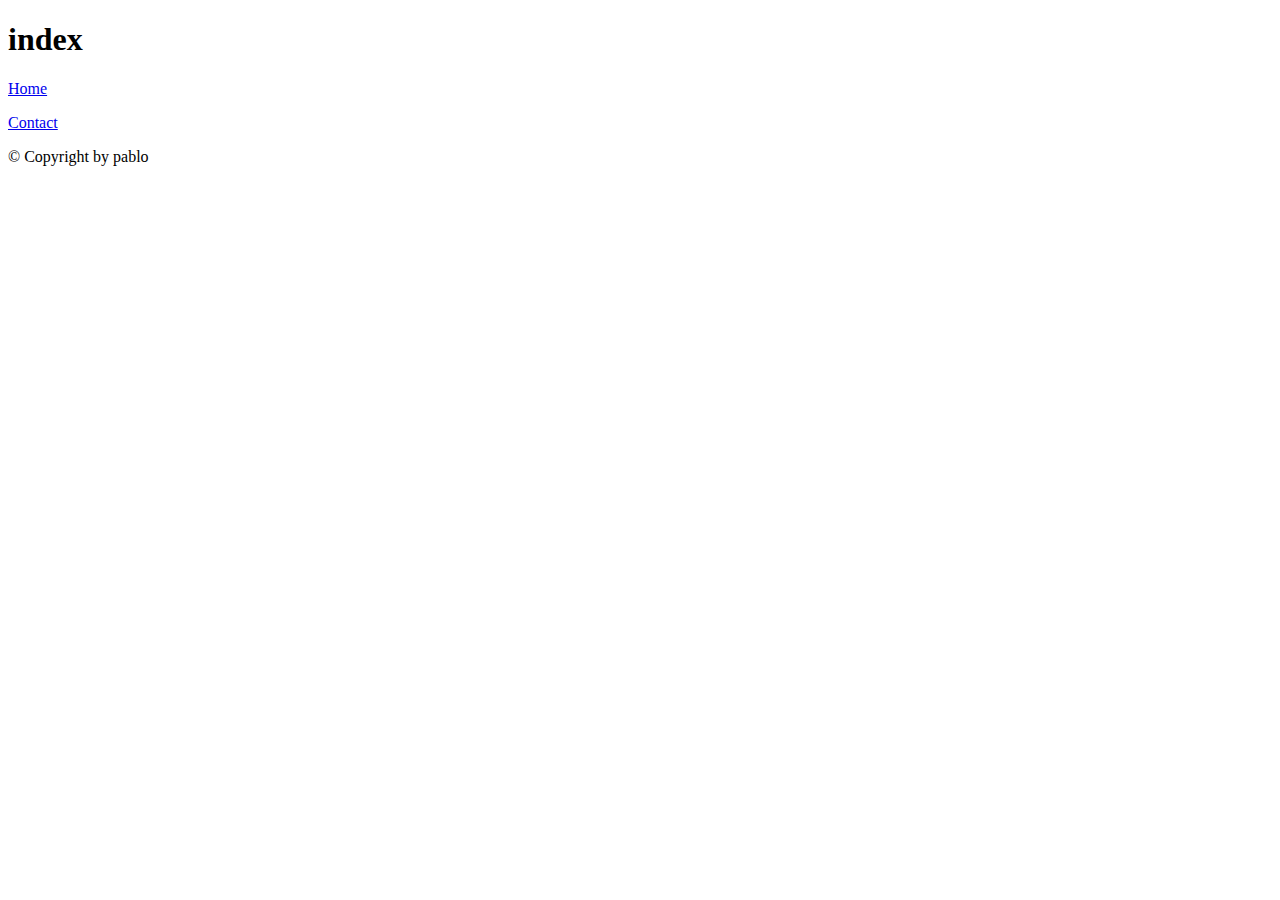
<file: CiudadAlertaClimatica/mobile/index.html>
<!DOCTYPE html>
<html lang="en">
<head>
  <meta charset="utf-8">

  <!-- Always force latest IE rendering engine (even in intranet) & Chrome Frame 
       Remove this if you use the .htaccess -->
  <meta http-equiv="X-UA-Compatible" content="IE=edge,chrome=1">

  <title>index</title>
  <meta name="description" content="">
  <meta name="author" content="pablo">

  <meta name="viewport" content="width=device-width; initial-scale=1.0">

  <!-- Replace favicon.ico & apple-touch-icon.png in the root of your domain and delete these references -->
  <link rel="shortcut icon" href="/favicon.ico">
  <link rel="apple-touch-icon" href="/apple-touch-icon.png">
</head>

<body>
  <div>
    <header>
      <h1>index</h1>
    </header>
    <nav>
      <p><a href="/">Home</a></p>
      <p><a href="/contact">Contact</a></p>
    </nav>

    <div>
      
    </div>

    <footer>
     <p>&copy; Copyright  by pablo</p>
    </footer>
  </div>
</body>
</html>
</file>
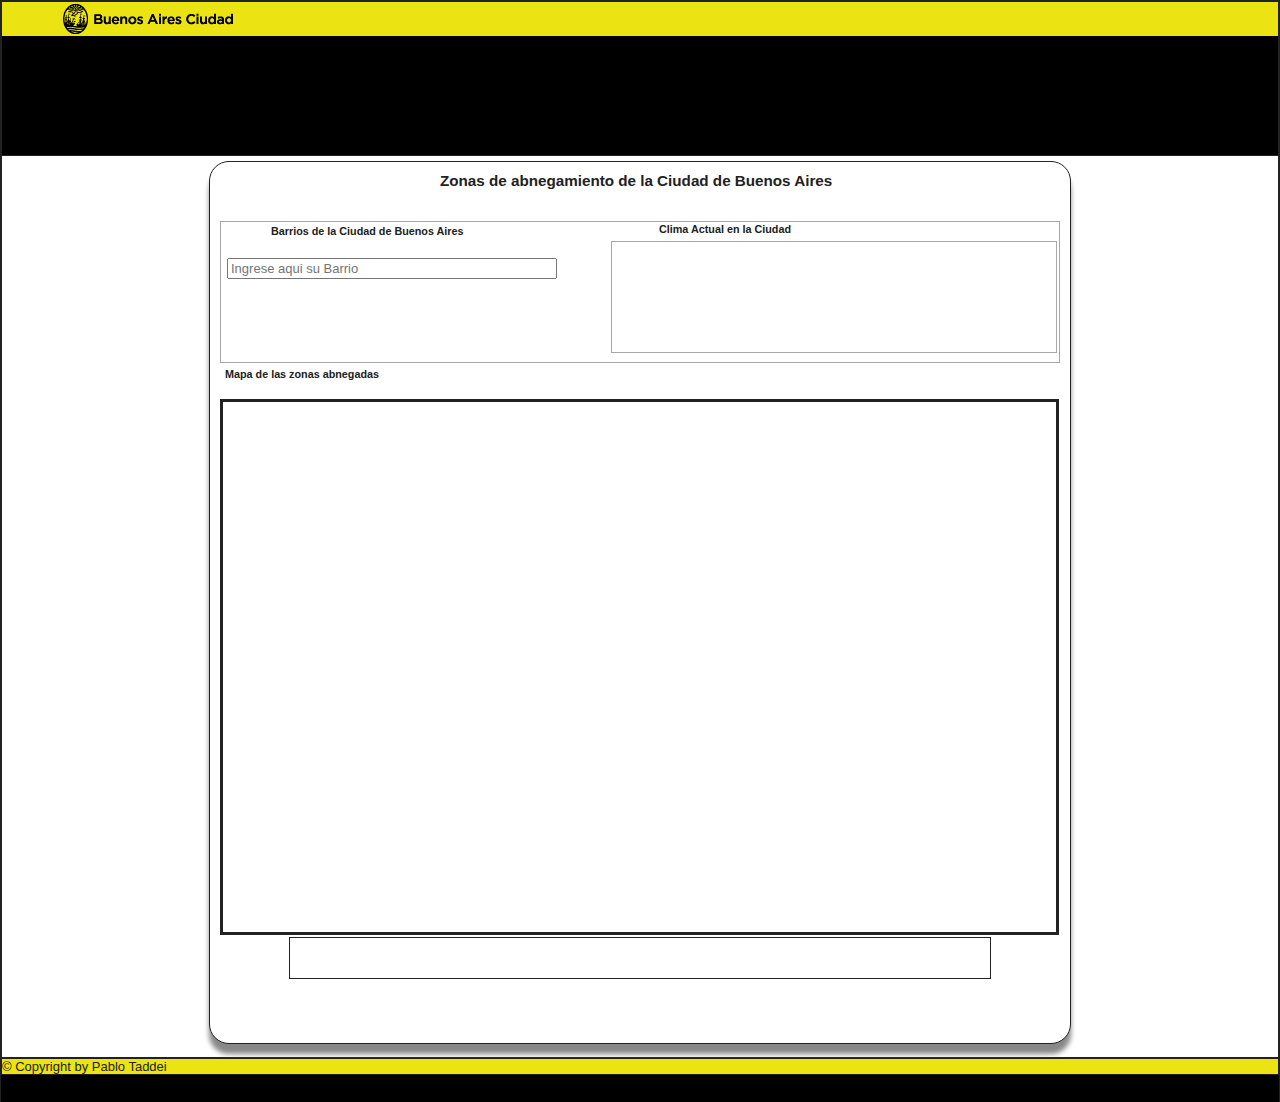
<file: CiudadAlertaClimatica/web/index.html>
<!DOCTYPE html>
<html lang="en">
<head>
  <meta charset="utf-8">
  <meta http-equiv="X-UA-Compatible" content="IE=edge,chrome=1">
  <title>index</title>
  <meta name="description" content="">
  <meta name="author" content="pablo">
  <meta name="viewport" content="width=device-width; initial-scale=1.0">
  <link rel="shortcut icon" href="/favicon.ico">
  <link rel="apple-touch-icon" href="/apple-touch-icon.png">
  <link rel="stylesheet" href="../css/styleSite.css" />
</head>

<body>
  <div id="content">
  	
    <header>
    	<div id="img"> </div>
    	<div id="inferior"> </div>
    </header>
    
    <div id="central">
    	<div id="panel">
    		<h3>Zonas de abnegamiento de la Ciudad de Buenos Aires</h3>
      		<nav>
      			<div class="titulos">
      				<h5 class="tituloBarrios">Barrios de la Ciudad de Buenos Aires</h5>
      				<h5 class="tituloClima">Clima Actual en la Ciudad</h5>
      			</div>
      			<div id="type" class="type">
      				<input class="text" type="text" placeholder="Ingrese aqui su Barrio" />
      			</div>
      			<div class="climaActual" id="clima">
      				
      			</div>
      		</nav>
      		<h5 class="tituloMapa">Mapa de las zonas abnegadas</h5>
      		<div id="map">
      			
      		</div>
      		<div id="references">
      			
      		</div>
    	</div>
    </div>

    <footer>
    	<div id="copy"><p>&copy; Copyright  by Pablo Taddei</p></div>
    	<div id="pie"> </div>
    </footer>
    
  </div>
</body>
</html>
</file>
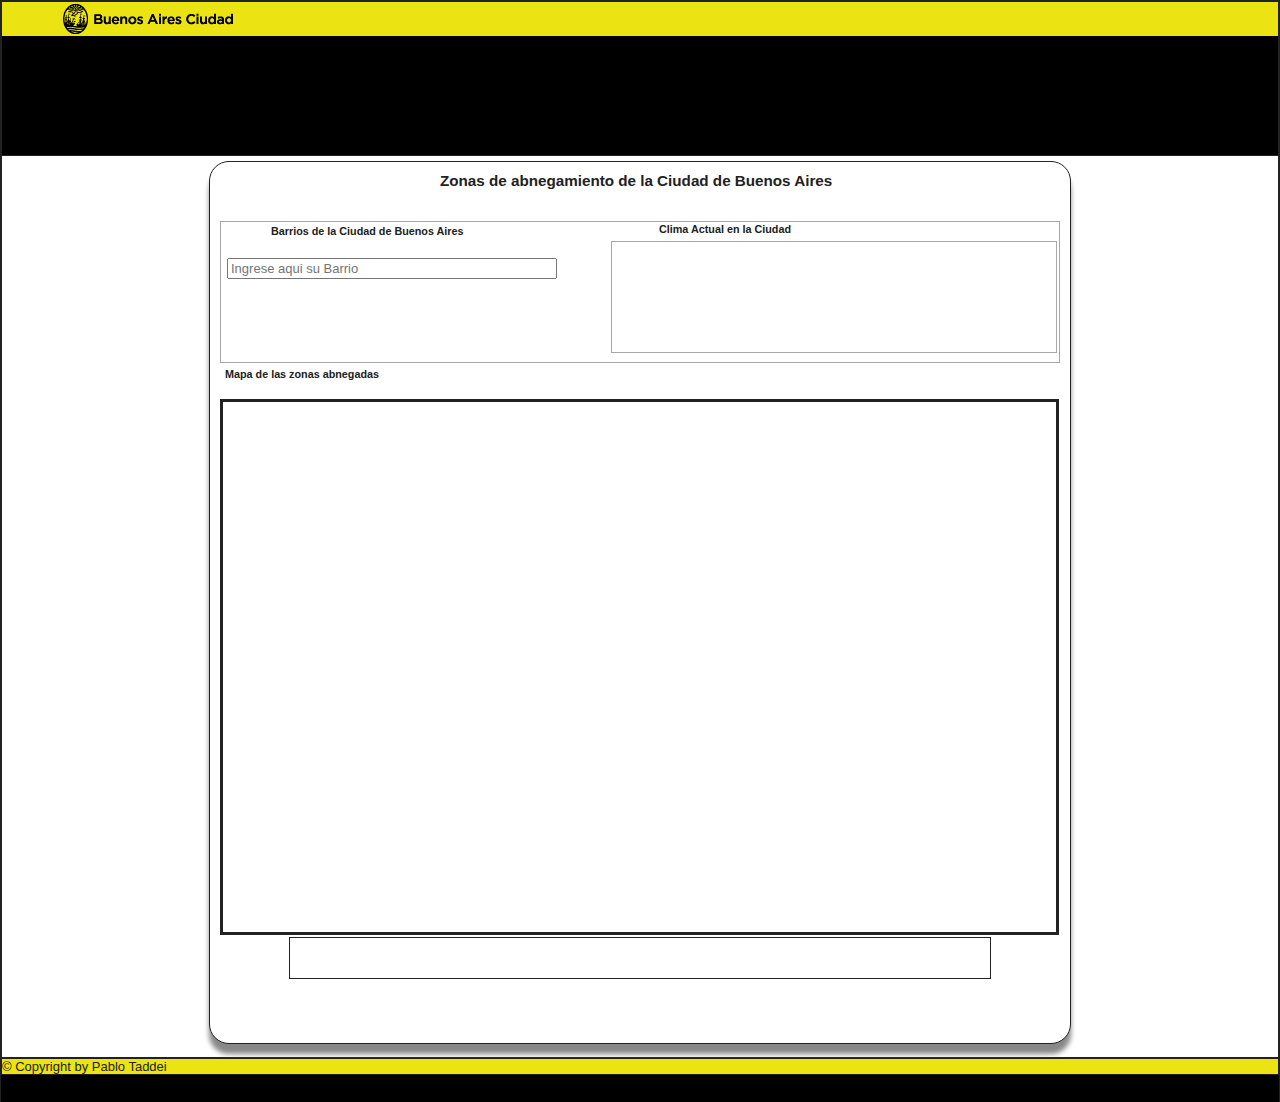
<file: CiudadAlertaClimatica/redirect.html>
<html>
	<head>
		<script src="http://code.jquery.com/jquery-1.9.1.js"></script>
		<script src="js/libs/modernizr-2.0.6.min.js"></script>
  		<script>
  			$(function(){
  				if(navigator.platform == 'iPad' || navigator.platform == 'iPhone' || navigator.platform == 'iPod' || navigator.platform == 'android')
    			{
    				window.location.href = "mobile/index.html";
    			}else{
    				window.location.href = "web/index.html";
    			}
  			});
  		</script>
	</head>
	<body>
		
	</body>
</html>
</file>
<file: CiudadAlertaClimatica/css/styleSite.css>
/* 
 * HTML5 ✰ Boilerplate
 *
 * What follows is the result of much research on cross-browser styling. 
 * Credit left inline and big thanks to Nicolas Gallagher, Jonathan Neal,
 * Kroc Camen, and the H5BP dev community and team.
 *
 * Detailed information about this CSS: h5bp.com/css
 * 
 * ==|== normalize ==========================================================
 */


/* =============================================================================
   HTML5 display definitions
   ========================================================================== */

article, aside, details, figcaption, figure, footer, header, hgroup, nav, section { display: block; }
audio, canvas, video { display: inline-block; *display: inline; *zoom: 1; }
audio:not([controls]) { display: none; }
[hidden] { display: none; }

/* =============================================================================
   Base
   ========================================================================== */

/*
 * 1. Correct text resizing oddly in IE6/7 when body font-size is set using em units
 * 2. Force vertical scrollbar in non-IE
 * 3. Prevent iOS text size adjust on device orientation change, without disabling user zoom: h5bp.com/g
 */

html { font-size: 100%; overflow-y: scroll; -webkit-text-size-adjust: 100%; -ms-text-size-adjust: 100%; }

body { margin: 0; font-size: 13px; line-height: 1.231; }

body, button, input, select, textarea { font-family: sans-serif; color: #222; }

/* 
 * Remove text-shadow in selection highlight: h5bp.com/i
 * These selection declarations have to be separate
 * Also: hot pink! (or customize the background color to match your design)
 */

::-moz-selection { background: #fe57a1; color: #fff; text-shadow: none; }
::selection { background: #fe57a1; color: #fff; text-shadow: none; }


/* =============================================================================
   Links
   ========================================================================== */

a { color: #00e; }
a:visited { color: #551a8b; }
a:hover { color: #06e; }
a:focus { outline: thin dotted; }

/* Improve readability when focused and hovered in all browsers: h5bp.com/h */
a:hover, a:active { outline: 0; }


/* =============================================================================
   Typography
   ========================================================================== */

abbr[title] { border-bottom: 1px dotted; }

b, strong { font-weight: bold; }

blockquote { margin: 1em 40px; }

dfn { font-style: italic; }

hr { display: block; height: 1px; border: 0; border-top: 1px solid #ccc; margin: 1em 0; padding: 0; }

ins { background: #ff9; color: #000; text-decoration: none; }

mark { background: #ff0; color: #000; font-style: italic; font-weight: bold; }

/* Redeclare monospace font family: h5bp.com/j */
pre, code, kbd, samp { font-family: monospace, monospace; _font-family: 'courier new', monospace; font-size: 1em; }

/* Improve readability of pre-formatted text in all browsers */
pre { white-space: pre; white-space: pre-wrap; word-wrap: break-word; }

q { quotes: none; }
q:before, q:after { content: ""; content: none; }

small { font-size: 85%; }

/* Position subscript and superscript content without affecting line-height: h5bp.com/k */
sub, sup { font-size: 75%; line-height: 0; position: relative; vertical-align: baseline; }
sup { top: -0.5em; }
sub { bottom: -0.25em; }


/* =============================================================================
   Lists
   ========================================================================== */

ul, ol { margin: 1em 0; padding: 0 0 0 40px; }
dd { margin: 0 0 0 40px; }
nav ul, nav ol { list-style: none; list-style-image: none; margin: 0; padding: 0; }


/* =============================================================================
   Embedded content
   ========================================================================== */

/*
 * 1. Improve image quality when scaled in IE7: h5bp.com/d
 * 2. Remove the gap between images and borders on image containers: h5bp.com/e 
 */

img { border: 0; -ms-interpolation-mode: bicubic; vertical-align: middle; }

/*
 * Correct overflow not hidden in IE9 
 */

svg:not(:root) { overflow: hidden; }


/* =============================================================================
   Figures
   ========================================================================== */

figure { margin: 0; }


/* =============================================================================
   Forms
   ========================================================================== */

form { margin: 0; }
fieldset { border: 0; margin: 0; padding: 0; }

/* Indicate that 'label' will shift focus to the associated form element */
label { cursor: pointer; }

/* 
 * 1. Correct color not inheriting in IE6/7/8/9 
 * 2. Correct alignment displayed oddly in IE6/7 
 */

legend { border: 0; *margin-left: -7px; padding: 0; }

/*
 * 1. Correct font-size not inheriting in all browsers
 * 2. Remove margins in FF3/4 S5 Chrome
 * 3. Define consistent vertical alignment display in all browsers
 */

button, input, select, textarea { font-size: 100%; margin: 0; vertical-align: baseline; *vertical-align: middle; }

/*
 * 1. Define line-height as normal to match FF3/4 (set using !important in the UA stylesheet)
 * 2. Correct inner spacing displayed oddly in IE6/7
 */

button, input { line-height: normal; *overflow: visible; }

/*
 * Reintroduce inner spacing in 'table' to avoid overlap and whitespace issues in IE6/7
 */

table button, table input { *overflow: auto; }

/*
 * 1. Display hand cursor for clickable form elements
 * 2. Allow styling of clickable form elements in iOS
 */

button, input[type="button"], input[type="reset"], input[type="submit"] { cursor: pointer; -webkit-appearance: button; }

/*
 * Consistent box sizing and appearance
 */

input[type="checkbox"], input[type="radio"] { box-sizing: border-box; }
input[type="search"] { -webkit-appearance: textfield; -moz-box-sizing: content-box; -webkit-box-sizing: content-box; box-sizing: content-box; }
input[type="search"]::-webkit-search-decoration { -webkit-appearance: none; }

/* 
 * Remove inner padding and border in FF3/4: h5bp.com/l 
 */

button::-moz-focus-inner, input::-moz-focus-inner { border: 0; padding: 0; }

/* 
 * 1. Remove default vertical scrollbar in IE6/7/8/9 
 * 2. Allow only vertical resizing
 */

textarea { overflow: auto; vertical-align: top; resize: vertical; }

/* Colors for form validity */
input:valid, textarea:valid {  }
input:invalid, textarea:invalid { background-color: #f0dddd; }


/* =============================================================================
   Tables
   ========================================================================== */

table { border-collapse: collapse; border-spacing: 0; }
td { vertical-align: top; }


/* ==|== primary styles =====================================================
   Author: 
   ========================================================================== */
  
 div[id="content"]{
 	border:1px solid;
 	width:auto;
 	height: 1100px;
 }
  
  
 div[id="content"] header{
 	border: 1px solid;
	background-color: #EBE312;
	width: auto;
	height: 152px;
 }
  
 div[id="content"] div[id="img"]{
	background-image: url("../img/logo-normal.png");
    height: 34px;
    width: 173px;
    margin-left : 60px;
 }

 div[id="content"] div[id="inferior"]{
 	background-color: black;
	width: auto;
	height: 120px;
 }  
  
div[id="central"]{
	border:1px solid;
	width: auto;
	height: 901px;
}

div[id="central"] div[id="panel"]{
	border: 1px solid;
	width: 860px;
	height: 881px;
	margin:auto;
	margin-top: 5px;
	box-shadow: 0px 10px 5px #888888;
	border-radius: 20px 20px 20px 20px;
}

div[id="central"] div[id="panel"] h3{
	margin: auto;
	width: 400px;
	margin-top: 10px;
	margin-bottom: 10px;
}


/*======================== ESTILOS DE LOS CONTENEDORES PARA MAPA, TYPE-HEAD, REFERENCIAS =====================*/

div[id="central"] div[id="panel"] nav{
	border: 1px solid #A8A8A8;
	width: 838px;
	height: 140px;
	margin-left: 10px;
	margin-top: 30px;
}


div[id="central"] div[id="panel"] div[id="map"]{
	border: 3px solid;
	width: 833px;
	height: 530px;
	margin-left: 10px;
	margin-top: 10px;
}


div[id="central"] > div[id="panel"] > div[id="references"]{
	border:1px solid;
	width:700px;
	height: 40px;
	margin:auto;
	margin-top:2px;
}


div[id="content"] > footer > div[id="copy"]{
	border: 1px solid;
	background-color: #EBE312;
	width: auto;
	height: 15px;
}

div[id="content"] > footer > div[id="copy"] > p{
	margin:auto;
}


div[id="content"] > footer > div[id="pie"]{
	background-color: black;
	width: auto;
	height: 27px;
}




/*=============================ESTILOS PARA LOS CONTENEDORES DE EL INPUT Y EL CLIMA===================================*/

.type{
	width: 326px;
	height: 23px;
	margin-top: 19px;
	margin-left: 6px;
	float:left;
}

.text{
	width:322px;
}


.climaActual{
	width: 444px;
	height: 110px;
	border: 1px solid #A8A8A8;
	margin-left: 390px;
	margin-top: 2px;
}

.titulos{
	width: 839px;
	height: 17px;
}

.tituloBarrios{
	position: absolute;
	top: 220px;
	left: 261px;
}

.tituloClima{
	position: absolute;
	top: 218px;
	left: 649px;
}

.tituloMapa{
	margin-left: 15px;
}

/*==================ESTILOS DEL TYPE-HEAD AL MOMENTO DE DESPLEGARSE==================================================*/
  .ui-autocomplete {
    max-height: 300px;
    overflow-y: auto;
    /* prevent horizontal scrollbar */
    overflow-x: hidden;
  }
  /* IE 6 doesn't support max-height
   * we use height instead, but this forces the menu to always be this tall
   */
  * html .ui-autocomplete {
    height: 300px;
  }

 .ui-autocomplete-loading {
    background: white url('img/ui-anim_basic_16x16.gif') right center no-repeat;
  }

/**==========================================================================*/

#panel{
	background-color: #FFFFFF;
	filter: alpha(opacity=50);
}


/*#content{
	background-image: url('../img/baires001-1386e3bce9.jpg');
}*/



#imgClima{
	margin-top: 10px;
	margin-left: 30px;
}


#var{
	width: 300px;
	position: absolute;
	top: 255px;
	left: 801px;
	font-family: myFirstFont;
	font-size: 125%;
}


#references{
	font-size: 127%;
}

/*===============================ESTILOS DE LAS REFERENCIAS==============================================*/


.rojo{
	position:absolute;
	width: 50px;
	height: 15px;
	background-color: red;
	margin-left: 2px;
	margin-top: 2px;
}

.amarillo{
	position:absolute;
	width: 50px;
	height: 15px;
	background-color: yellow;
	margin-left: 2px;
	margin-top: 2px;
}


.rojoLetras{
	margin-left: 60px;
}

.amarilloLetras{
	margin-left: 60px;
}


h5{
	margin-left: 10px;
	margin-top: 5px;
}

/*=======================================DISTINTOS TIPOS DE RESOLUCION DE PANTALLA (RESPONSATIVE DESIGN)=============================*/

@media screen and (max-width:420px){
	
	div[id="content"]{
 		border:1px solid;
 		width:100%;
 		height: 1100px;
	}
	
	div[id="content"] header{
   		border: 1px solid;
   		background-color: #EBE312;
   		width: 100%;
   		height: 152px;
	}
  
 	div[id="content"] div[id="img"]{
		background-image: url("../img/logo-normal.png");
    	height: 34px;
    	width: 173px;
    	margin: auto;
    	/*margin-left : 60px;*/
 	}

 	div[id="content"] div[id="inferior"]{
 		background-color: black;
		width: 100%;
		height: 120px;
 	} 
	
	div[id="central"]{
		border:1px solid;
		width: auto;
		height: 901px;
	}

	div[id="central"] div[id="panel"]{
		border: 1px solid;
		width: 100%;
		height: 881px;
		margin:auto;
		margin-top: 5px;
		box-shadow: 0px 10px 5px #888888;
		border-radius: 20px 20px 20px 20px;
	}

	div[id="central"] div[id="panel"] h3{
		width: 400px;
		margin: auto;
		margin-left: 50px;
	}
	
	div[id="central"] div[id="panel"] nav{
		border: 1px solid #A8A8A8;
		width: 95%;
		height:  140px;
		margin-left: 5px;
		margin-top: 30px;
	}


	div[id="central"] div[id="panel"] div[id="map"]{
		border: 3px solid;
		width: 95%;
		height: 530px;
		margin-left: 5px;
		margin-top: 10px;
	}


	div[id="central"] > div[id="panel"] > div[id="references"]{
		border:1px solid;
		width: 95%;
		height: 40px;
		margin:auto;
		margin-top:2px;
	}


	div[id="content"] > footer > div[id="copy"]{
		border: 1px solid;
		background-color: #EBE312;
		width: auto;
		height: 15px;
	}

	div[id="content"] > footer > div[id="copy"] > p{
		margin:auto;
	}

	
	div[id="content"] > footer > div[id="pie"]{
		background-color: black;
		width: auto;
		height: 27px;
	}	
	
	.tituloBarrios{
		position: absolute;
		top: 225px;
		left: 11px;
	}
	
	.text{
		width:202px;
	}
	
}

/* ==|== non-semantic helper classes ========================================
   Please define your styles before this section.
   ========================================================================== */

/* For image replacement */
.ir { display: block; border: 0; text-indent: -999em; overflow: hidden; background-color: transparent; background-repeat: no-repeat; text-align: left; direction: ltr; }
.ir br { display: none; }

/* Hide from both screenreaders and browsers: h5bp.com/u */
.hidden { display: none !important; visibility: hidden; }

/* Hide only visually, but have it available for screenreaders: h5bp.com/v */
.visuallyhidden { border: 0; clip: rect(0 0 0 0); height: 1px; margin: -1px; overflow: hidden; padding: 0; position: absolute; width: 1px; }

/* Extends the .visuallyhidden class to allow the element to be focusable when navigated to via the keyboard: h5bp.com/p */
.visuallyhidden.focusable:active, .visuallyhidden.focusable:focus { clip: auto; height: auto; margin: 0; overflow: visible; position: static; width: auto; }

/* Hide visually and from screenreaders, but maintain layout */
.invisible { visibility: hidden; }

/* Contain floats: h5bp.com/q */ 
.clearfix:before, .clearfix:after { content: ""; display: table; }
.clearfix:after { clear: both; }
.clearfix { zoom: 1; }



/* ==|== media queries ======================================================
   PLACEHOLDER Media Queries for Responsive Design.
   These override the primary ('mobile first') styles
   Modify as content requires.
   ========================================================================== */

@media only screen and (min-width: 480px) {
  /* Style adjustments for viewports 480px and over go here */

}

@media only screen and (min-width: 768px) {
  /* Style adjustments for viewports 768px and over go here */

}



/* ==|== print styles =======================================================
   Print styles.
   Inlined to avoid required HTTP connection: h5bp.com/r
   ========================================================================== */
 
@media print {
  * { background: transparent !important; color: black !important; text-shadow: none !important; filter:none !important; -ms-filter: none !important; } /* Black prints faster: h5bp.com/s */
  a, a:visited { text-decoration: underline; }
  a[href]:after { content: " (" attr(href) ")"; }
  abbr[title]:after { content: " (" attr(title) ")"; }
  .ir a:after, a[href^="javascript:"]:after, a[href^="#"]:after { content: ""; }  /* Don't show links for images, or javascript/internal links */
  pre, blockquote { border: 1px solid #999; page-break-inside: avoid; }
  thead { display: table-header-group; } /* h5bp.com/t */
  tr, img { page-break-inside: avoid; }
  img { max-width: 100% !important; }
  @page { margin: 0.5cm; }
  p, h2, h3 { orphans: 3; widows: 3; }
  h2, h3 { page-break-after: avoid; }
}
</file>
